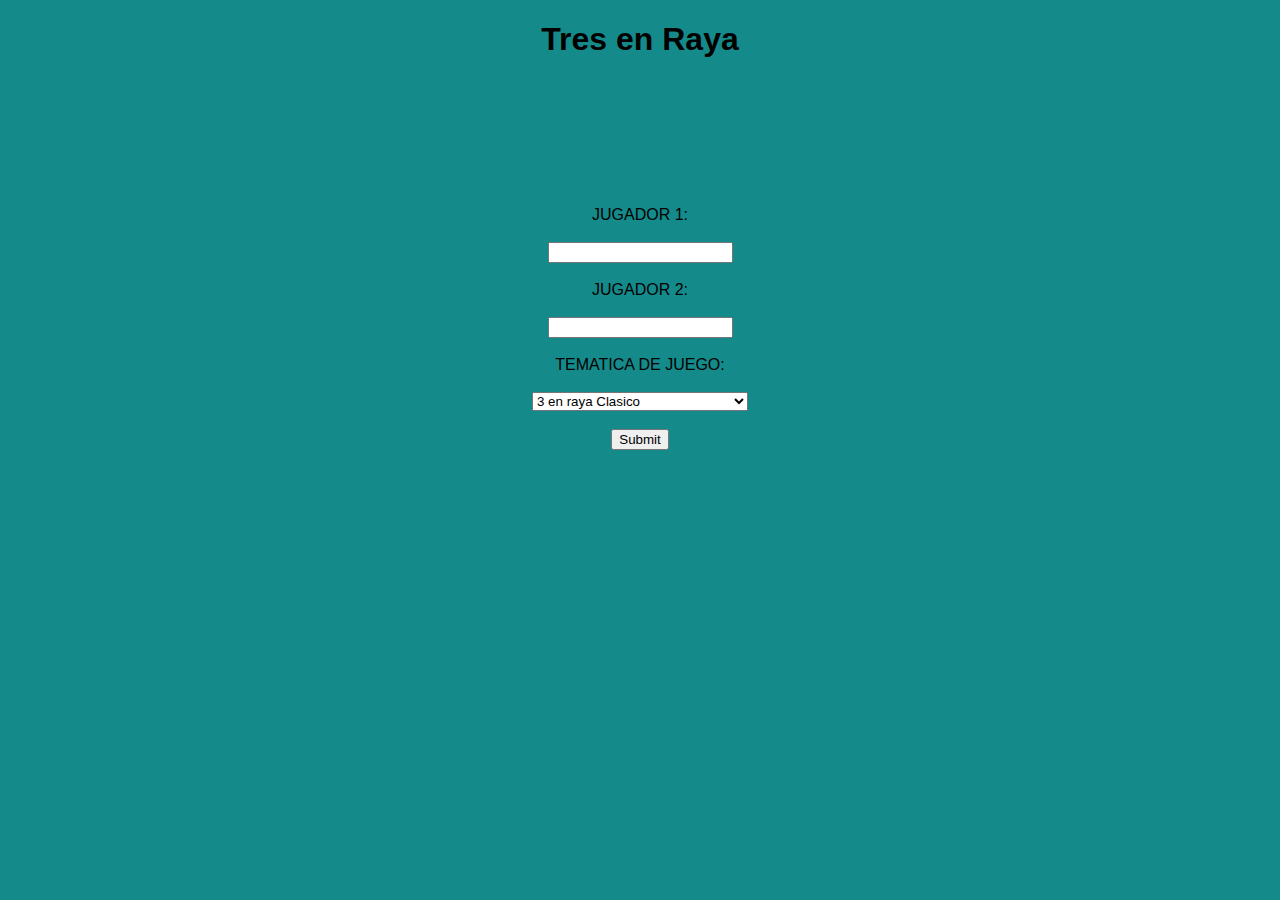
<file: P1/index.html>
<!DOCTYPE html>
<html lang="en">

<head>
    <meta charset="UTF-8">
    <meta http-equiv="X-UA-Compatible" content="IE=edge">
    <meta name="viewport" content="width=device-width, initial-scale=1.0">
    <link rel="stylesheet" href="CSS/style.css">


    <title>Tres en Raya</title>
</head>

<body>

    <h1>Tres en Raya</h1>

    <div id="formulario">
        <p id="error"></p>
        <form method="post">

            <label for="nombre">JUGADOR 1:</label><br><br>
            <input type="text" name="nombre1" id="nombre1" required/><br><br>

            <label for="nombre">JUGADOR 2:</label><br><br>
            <input type="text" name="nombre2" id="nombre2" required/><br><br> TEMATICA DE JUEGO: <br><br>

            <select name="Tematica" id="tematica">
            <option value="clasico" selected>3 en raya Clasico</option>
            <option value="derbi" >3 en raya Derbi (Sevilla vs Betis)</option>
           </select><br><br>


            <input id="boton" type="submit">
        </form>

    </div>



    <div id="tablero">
        <h2 id="ganador"></h2>
        <h3 id="jugador1" class="marcador"></h3><br>

        <h3 id="jugador2" class="marcador"></h3><br>

        <h4 id="usada"></h4>
        <table id="table">
            <tr>
                <td><img id="img1" class="blanco" src="images/blanco.gif"></td>
                <td><img id="img2" class="blanco" src="images/blanco.gif"></td>
                <td><img id="img3" class="blanco" src="images/blanco.gif"></td>
            </tr>
            <tr>
                <td><img id="img4" class="blanco" src="images/blanco.gif"></td>
                <td><img id="img5" class="blanco" src="images/blanco.gif"></td>
                <td><img id="img6" class="blanco" src="images/blanco.gif"></td>
            </tr>
            <tr>
                <td><img id="img7" class="blanco" src="images/blanco.gif"></td>
                <td><img id="img8" class="blanco" src="images/blanco.gif"></td>
                <td><img id="img9" class="blanco" src="images/blanco.gif"></td>
            </tr>
        </table>
        <h2 id="acabado"></h2>
    </div>
</body>
<script src="script.js"></script>

</html>
</file>
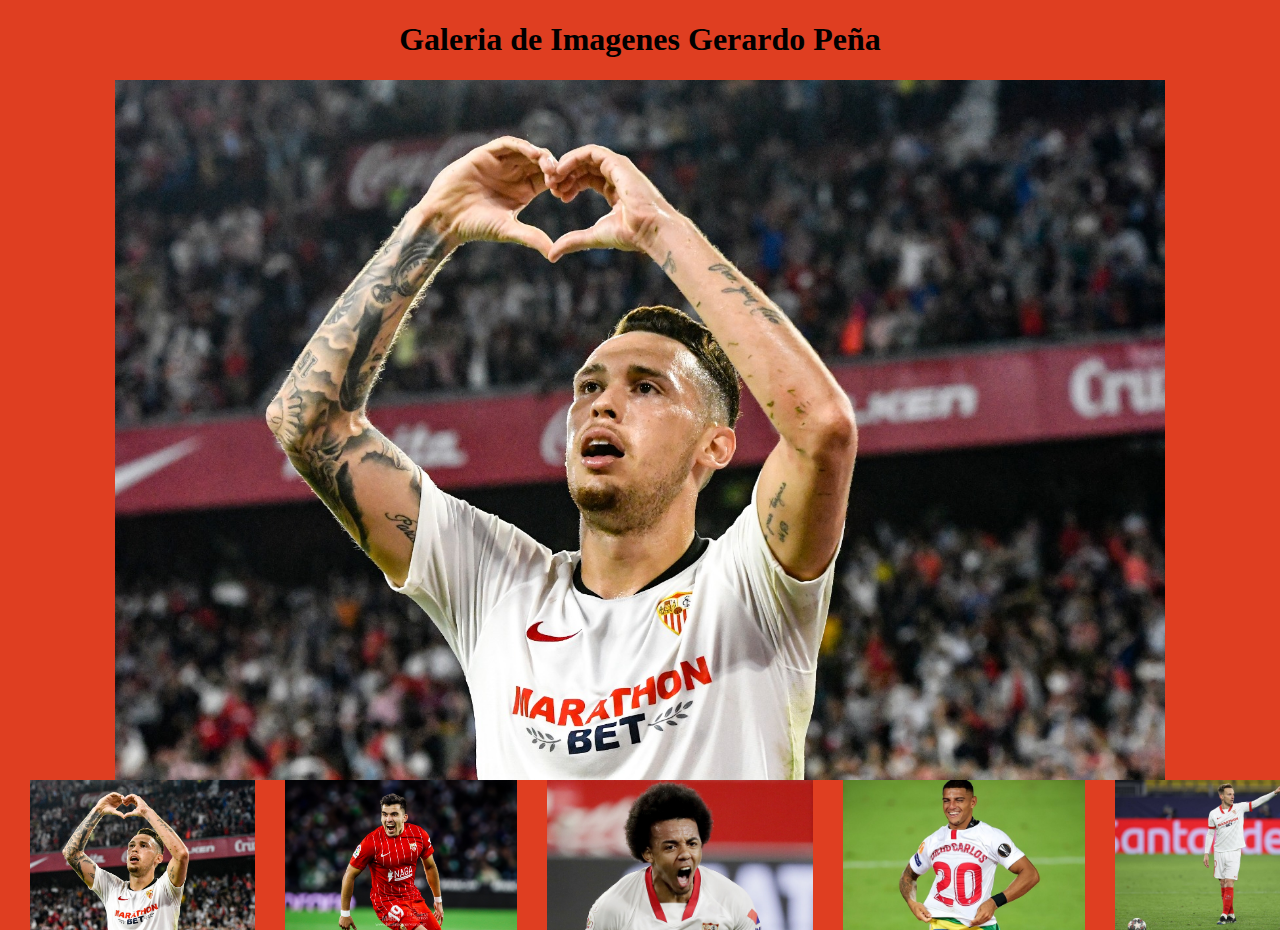
<file: P2/index.html>
<!DOCTYPE html>
<html lang="en">

<head>
    <meta charset="UTF-8">
    <meta http-equiv="X-UA-Compatible" content="IE=edge">
    <meta name="viewport" content="width=device-width, initial-scale=1.0">
    <link rel="stylesheet" href="CSS/style.css">
    <title>Galeria de Imagenes</title>
</head>

<body>
    <h1>Galeria de Imagenes Gerardo Peña</h1>

    <div class="grande"> <img id="imagen" src="images/imagen1.jpg" alt=""></div>

    <div class="pequeñas">

        <div class="carrusel"><img class="imgcarrusel" id="imagen1" src="images/imagen1.jpg" alt="" onmouseover="alternarImagen(this)"></div>

        <div class="carrusel"><img class="imgcarrusel" id="imagen2" src="images/imagen2.jpg" alt="" onmouseover="alternarImagen(this)"></div>

        <div class="carrusel"><img class="imgcarrusel" id="imagen3" src="images/imagen3.jpg" alt="" onmouseover="alternarImagen(this)"></div>

        <div class="carrusel"><img class="imgcarrusel" id="imagen4" src="images/imagen4.jpg" alt="" onmouseover="alternarImagen(this)"></div>

        <div class="carrusel"><img class="imgcarrusel" id="imagen5" src="images/imagen5.jpg" alt="" onmouseover="alternarImagen(this)"></div>

        <div class="carrusel"><img class="imgcarrusel" id="imagen6" src="images/imagen6.jpg" alt="" onmouseover="alternarImagen(this)"></div>

    </div>



</body>
<script src="script.js"></script>

</html>
</file>
<file: P1/CSS/style.css>
img {
    width: "150";
    height: "150";
}

h1 {
    padding-bottom: 10%;
}

body {
    text-align: center;
    font-family: 'Trebuchet MS', 'Lucida Sans Unicode', 'Lucida Grande', 'Lucida Sans', Arial, sans-serif;
    background-color: rgb(21, 138, 138);
}

table,
th,
td {
    margin: auto;
    border: 1px solid black;
    border-collapse: collapse;
    background-color: white;
}

#tablero {
    display: none;
}

#formulario {
    display: block;
}

#error {
    color: red;
    font-size: medium;
}

.marcador {
    color: white;
}

button {
    border: none;
    color: white;
    padding: 15px 32px;
    text-align: center;
    text-decoration: none;
    display: inline-block;
    font-size: 16px;
    margin: 4px 2px;
    cursor: pointer;
    background-color: rgba(0, 0, 0, 0.692);
    border-radius: 10px;
}
</file>
<file: P2/CSS/style.css>
body {
    background-color: rgb(223, 62, 33);
    margin: 0px;
}

.carrusel {
    margin-left: 5%;
    padding-left: 30px;
    display: flex;
    margin: 0 auto;
    justify-content: center;
}

.grande {
    height: 50%;
    width: 100%;
    align-items: center;
    display: flex;
    justify-content: center;
}

.pequeñas {
    height: 10%;
    bottom: 0px;
    align-items: center;
    position: absolute;
    width: 10%;
    display: flex;
}

.imgcarrusel {
    width: 150px;
    height: 150px;
    width: auto;
}

#imagen {
    display: inline-block;
    height: 700px;
    width: auto;
}

h1 {
    text-align: center;
}
</file>
